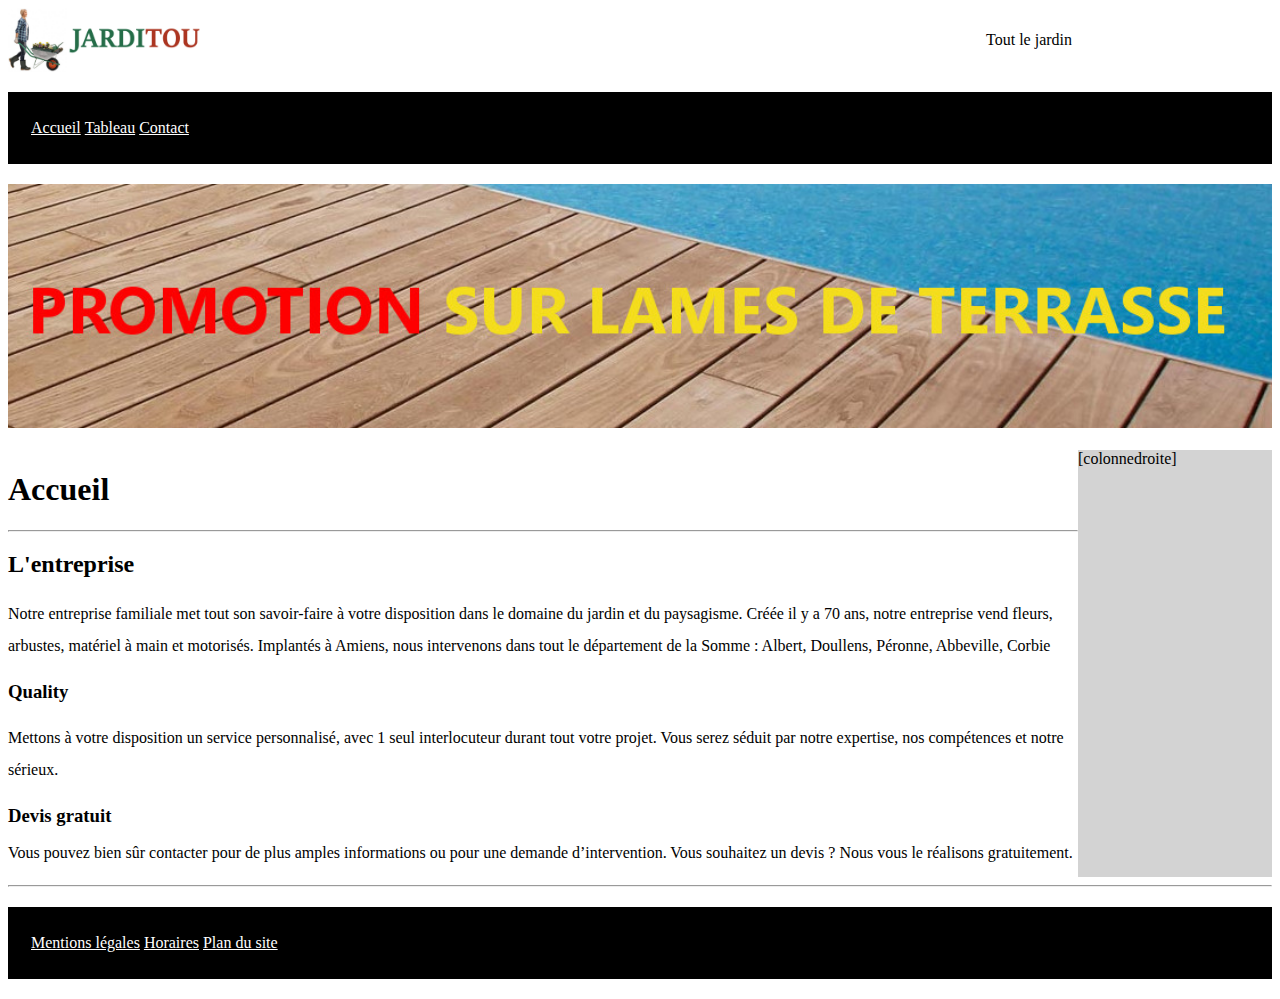
<file: index.html>
<!DOCTYPE html>
<html lang="en">
<head>
    <meta charset="UTF-8">
    <meta http-equiv="X-UA-Compatible" content="IE=edge">
    <meta name="viewport" content="width=device-width, initial-scale=1.0">
    <title>Document</title>
    <link rel="stylesheet" href="assets/css/style.css">
    
</head>
<body>
    <div class="entetelogo"> 
        <img src="src/img/jarditou_logo.jpg" class="logo"><br>
        <p>Tout le jardin</p>
    </div>
    <ul>
        <li> <a href="index.html" title="accueil">Accueil</a></li>
        <li> <a href="tableau.html" title="tableau">Tableau</a></li>
        <li> <a href="contact.html" title="contact">Contact</a></li>
    </ul>
    <img src="src/img/promotion.jpg" class="promotion"><br><br>
    <div class="section">
        <div class="texte">
            <h1>Accueil</h1>
            <hr>   
            <section>
                <h2>L'entreprise</h2>
                <p>Notre entreprise familiale met tout son savoir-faire à votre disposition dans le domaine du jardin et du paysagisme.
                Créée il y a 70 ans, notre entreprise vend fleurs, arbustes, matériel à main et motorisés.
                Implantés à Amiens, nous intervenons dans tout le département de la Somme : Albert, Doullens, Péronne, Abbeville, Corbie</p>
            </section>
            <section>
                <h3>Quality</h3>
                <p>Mettons à votre disposition un service personnalisé, avec 1 seul interlocuteur durant tout votre projet.
                Vous serez séduit par notre expertise, nos compétences et notre sérieux.</p>
            </section>
            <section>
                <h3>Devis gratuit</h3>
                <p class="devis">Vous pouvez bien sûr contacter pour de plus amples informations ou pour une demande d’intervention. Vous souhaitez un devis ? Nous vous le réalisons gratuitement.</p>
            </section>
        </div>
        <aside class="colonnedroite">[colonnedroite]</aside>
    </div>
    <hr>
    <ul>
        <li> <a href="#" title="mention légales">Mentions légales</a></li>
        <li> <a href="#" title="horaires">Horaires</a></li>
        <li> <a href="#" title="plan du site">Plan du site</a></li><br>
    </ul>
    <script src="assets/js/script.js"></script>

</body>
</html>
</file>
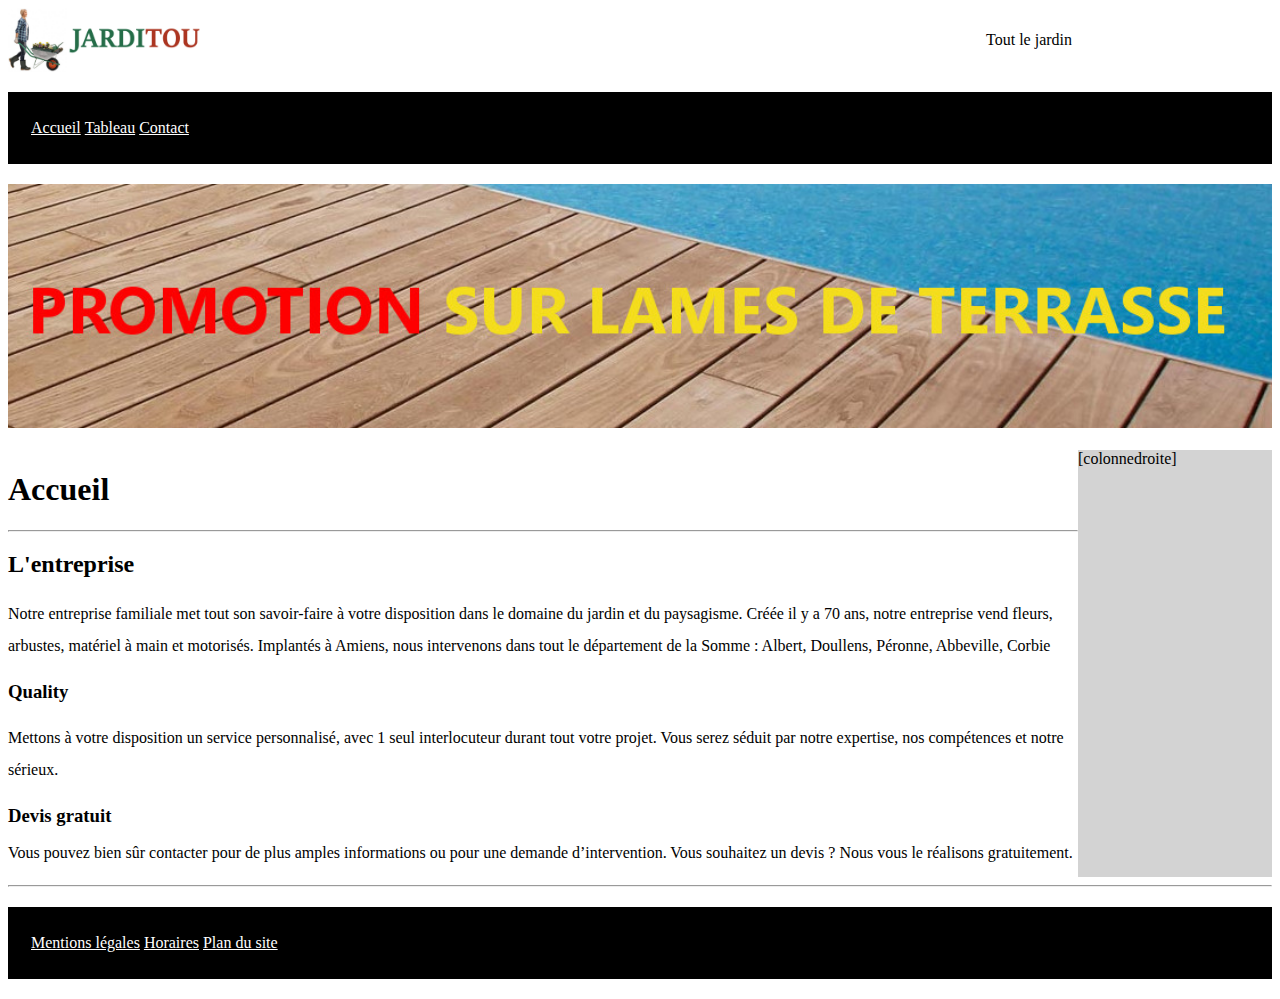
<file: Accueil.html>
<!DOCTYPE html>
<html lang="fr">
<head>
    <meta charset="UTF-8">
    <meta http-equiv="X-UA-Compatible" content="IE=edge">
    <meta name="viewport" content="width=device-width, initial-scale=1.0">
    <title>Document</title>
    <link rel="stylesheet" href="assets/css/style.css">
    
</head>
<body>
    <div class="entetelogo"> 
        <img src="src/img/jarditou_logo.jpg" class="logo"><br>
        <p>Tout le jardin</p>
    </div>
    <ul>
        <li> <a href="index.html" title="accueil">Accueil</a></li>
        <li> <a href="tableau.html" title="tableau">Tableau</a></li>
        <li> <a href="contact.html" title="contact">Contact</a></li>
    </ul>
    <img src="src/img/promotion.jpg" class="promotion"><br><br>
    <div class="section">
        <div class="texte">
            <h1>Accueil</h1>
            <hr>   
            <section>
                <h2>L'entreprise</h2>
                <p>Notre entreprise familiale met tout son savoir-faire à votre disposition dans le domaine du jardin et du paysagisme.
                Créée il y a 70 ans, notre entreprise vend fleurs, arbustes, matériel à main et motorisés.
                Implantés à Amiens, nous intervenons dans tout le département de la Somme : Albert, Doullens, Péronne, Abbeville, Corbie</p>
            </section>
            <section>
                <h3>Quality</h3>
                <p>Mettons à votre disposition un service personnalisé, avec 1 seul interlocuteur durant tout votre projet.
                Vous serez séduit par notre expertise, nos compétences et notre sérieux.</p>
            </section>
            <section>
                <h3>Devis gratuit</h3>
                <p class="devis">Vous pouvez bien sûr contacter pour de plus amples informations ou pour une demande d’intervention. Vous souhaitez un devis ? Nous vous le réalisons gratuitement.</p>
            </section>
        </div>
        <aside class="colonnedroite">[colonnedroite]</aside>
    </div>
    <hr>
    <ul>
        <li> <a href="#" title="mention légales">Mentions légales</a></li>
        <li> <a href="#" title="horaires">Horaires</a></li>
        <li> <a href="#" title="plan du site">Plan du site</a></li><br>
    </ul>
    <script src="assets/js/script.js"></script>

</body>
</html>
</file>
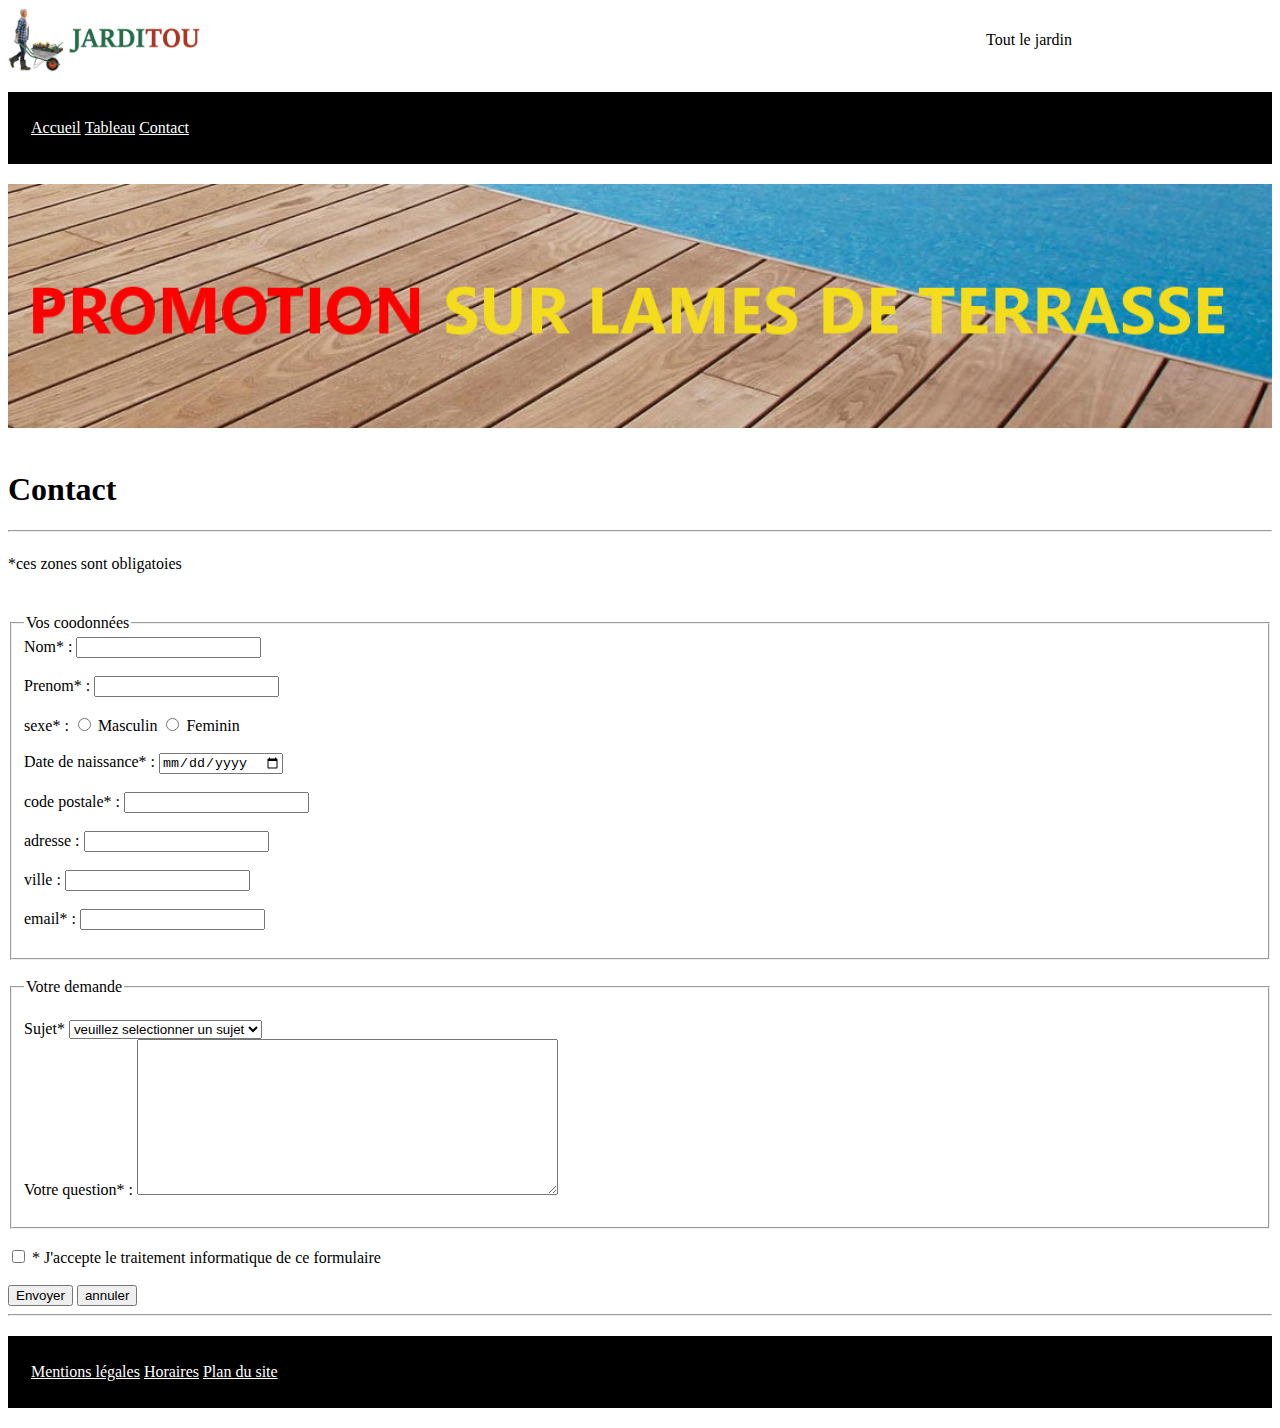
<file: contact.html>
<!DOCTYPE html>
<html lang="en">
<head>
    <meta charset="UTF-8">
    <meta http-equiv="X-UA-Compatible" content="IE=edge">
    <meta name="viewport" content="width=device-width, initial-scale=1.0">
    <link rel="stylesheet" href="assets/css/style.css">
    <title>Contact</title>
</head>
<body>
    <div class="entetelogo"> 
        <img src="src/img/jarditou_logo.jpg" class="logo"><br>
        <p>Tout le jardin</p>
    </div>
    <ul>
        <li> <a href="index.html" title="accueil">Accueil</a></li>
        <li> <a href="tableau.html" title="tableau">Tableau</a></li>
        <li> <a href="contact.html" title="contact">Contact</a></li>
    </ul>
    <img src="src/img/promotion.jpg" class="promotion"><br><br>

    <h1>Contact</h1>

    <hr>
    <p>*ces zones sont obligatoies</p>
        
        
        <br>
        <form action="http://bienvu.net/script.php" method="post">
    
            <fieldset>
                <legend>Vos coodonnées</legend>
                <label for="nom">Nom* : </label><input type="text" name="nom" id="nom"><br> <br>
                <label for="prenom">Prenom* : </label><input type="text" id="prenom" name="prenom"><br> <br>
                <label> sexe* :</label>
                    <input type="radio" id="masculin" value="Masculin">
                    <label for="masculin">Masculin</label>
                    <input type="radio" id="feminin">
                    <label for="feminin">Feminin</label>
                <br> <br>
                <label for="date">Date de naissance* : </label><input type="date" name="ddn" id="date">
                <br> <br>
                <label for="cp" >code postale* : </label><input type="text" name="cp" id="cp"><br> <br>
                <label for="adresse">adresse : </label><input type="text" name="adresse" id="adresse"><br> <br>
                <label for="ville">ville : </label><input type="text" name="ville" id="ville"><br> <br>
                <label for="email">email* : </label><input type="text" name="email" id="email"><br> <br>
            </fieldset><br>

            <fieldset>
                <legend>Votre demande</legend><br>
                <label for="sujet*">Sujet*</label>
                <select id="sujet*" name="sujet">
                    <option>veuillez selectionner un sujet</option>
                </select>
                <br>
                <label for="commentaire">Votre question* : </label><textarea id="commentaire" name="commentaire" rows="10" cols="50"></textarea><br> <br>
            </fieldset>


            <br>
            <input type="checkbox" name="checkbox" id="checkbox"  value=""> 
                <label for="checkbox">* J'accepte le traitement informatique de ce formulaire</label><br><br>
                <input type="submit" value="Envoyer"> 
                <input type="reset" value="annuler"><br>
                
            <hr>
            <ul>
                <li> <a href="jarditouaccueil.html" title="mention légales">Mentions légales</a></li>
                <li> <a href="jarditouaccueil.html" title="horaires">Horaires</a></li>
                <li> <a href="jarditouaccueil.html" title="plan du site">Plan du site</a></li>
            </ul>
    
        </form>

</body>
</html>
</file>
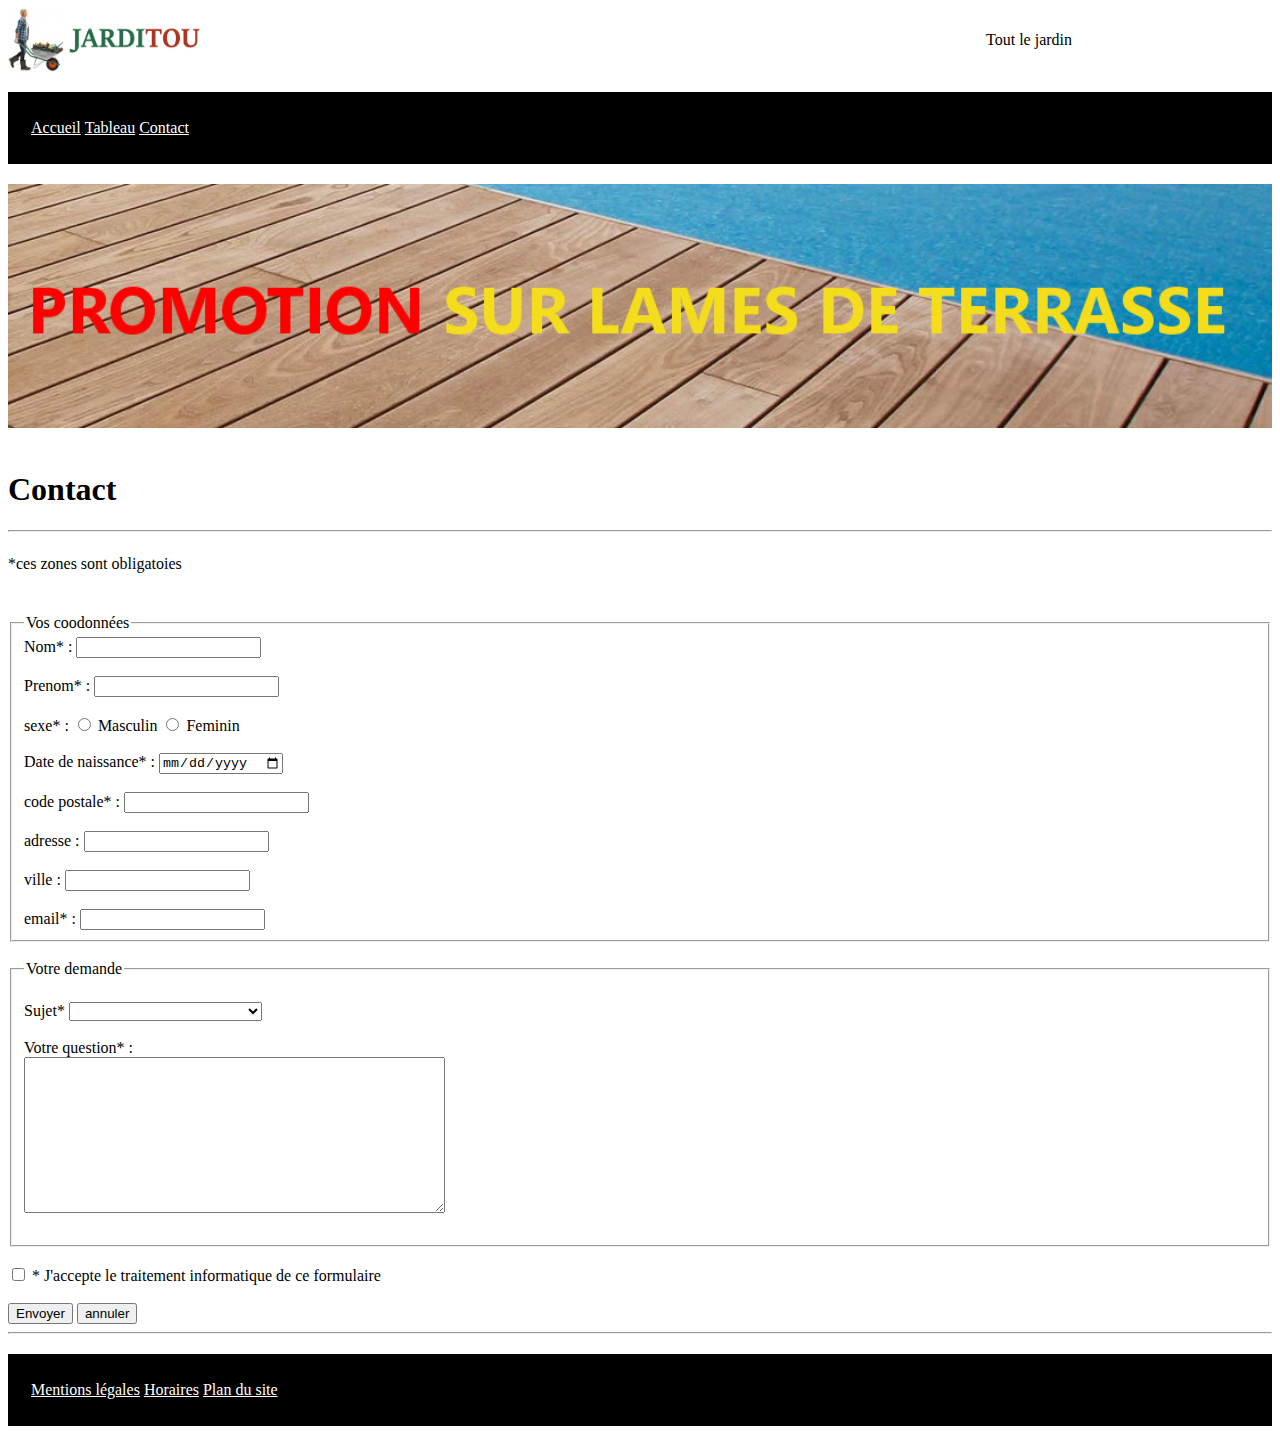
<file: Contact.html>
<!DOCTYPE html>
<html lang="fr">
<head>
    <meta charset="UTF-8">
    <meta http-equiv="X-UA-Compatible" content="IE=edge">
    <meta name="viewport" content="width=device-width, initial-scale=1.0">
    <link rel="stylesheet" href="assets/css/style.css">
    <title>Contact</title>
</head>
<body>
    <div class="entetelogo"> 
        <img src="src/img/jarditou_logo.jpg" class="logo"><br>
        <p>Tout le jardin</p>
    </div>
    <ul>
        <li> <a href="index.html" title="accueil">Accueil</a></li>
        <li> <a href="tableau.html" title="tableau">Tableau</a></li>
        <li> <a href="contact.html" title="contact">Contact</a></li>
    </ul>
    <img src="src/img/promotion.jpg" class="promotion"><br><br>

    <h1>Contact</h1>

    <hr>
    <p>*ces zones sont obligatoies</p>
        
        
        <br>
        <form action="http://bienvu.net/script.php" method="post">
    
            <fieldset>
                <legend>Vos coodonnées</legend>
                <label for="nom">Nom* : </label><input required type="text" name="nom" id="nom">
                <span id="missNom"></span><br><br>
                <label for="prenom">Prenom* : </label><input required type="text" id="prenom" name="prenom">
                <span id="missPrenom"></span><br><br>
                <label> sexe* :</label>
                    <input required type="radio" id="masculin" value="Masculin" name="sexe"> 
                    <label for="masculin">Masculin</label>
                    <input required type="radio" id="feminin" value="Feminin"name="sexe">
                    <label for="feminin">Feminin</label>
                    <span id="missSexe"></span>
                <br> <br>
                <label for="date">Date de naissance* : </label><input required type="date" name="ddn" id="date"><span id="missDate"></span>
                <br>
                <br> 
                <label for="codepostale" >code postale* : </label><input required type="text" name="codepostale" id="cp">   
                <span id="missCp"></span> <br><br>
                <label for="adresse">adresse : </label><input required type="text" name="adresse" id="adresse"><br> <br>
                <label for="ville">ville : </label><input required type="text" name="ville" id="ville"><br> <br>
                <label for="email">email* : </label><input required type="text" name="email" id="email">
                <span id="missEmail"></span>
            </fieldset><br>

            <fieldset>
                <legend>Votre demande</legend><br>
                <label for="sujet">Sujet*</label>
                <select id="sujet" required name="sujet">
                    <option disabled >veuillez selectionner un sujet</option>
                </select>
                <span id="missSujet"></span><br>
                <br>
                <label for="commentaire">Votre question* : </label><span id="missCommentaire"></span><br>
                <textarea id="commentaire" required name="commentaire" rows="10" cols="50"></textarea><br> <br>
            </fieldset>


                 <br>
            <input required type="checkbox" name="checkbox" id="checkbox"  value=""> 
                <label for="checkbox">* J'accepte le traitement informatique de ce formulaire</label>
                <span id="missFormuliare"></span><br><br>
                <button type="submit" value="Envoyer" id="envoi">Envoyer</button>
                <input type="reset" value="annuler"><br>
                

        </form>


            
            <hr>
            <ul>
                <li> <a href="jarditouaccueil.html" title="mention légales">Mentions légales</a></li>
                <li> <a href="jarditouaccueil.html" title="horaires">Horaires</a></li>
                <li> <a href="jarditouaccueil.html" title="plan du site">Plan du site</a></li>
            </ul>
            <script src="assets/js/script.js"></script>

</body>
</html>
</file>
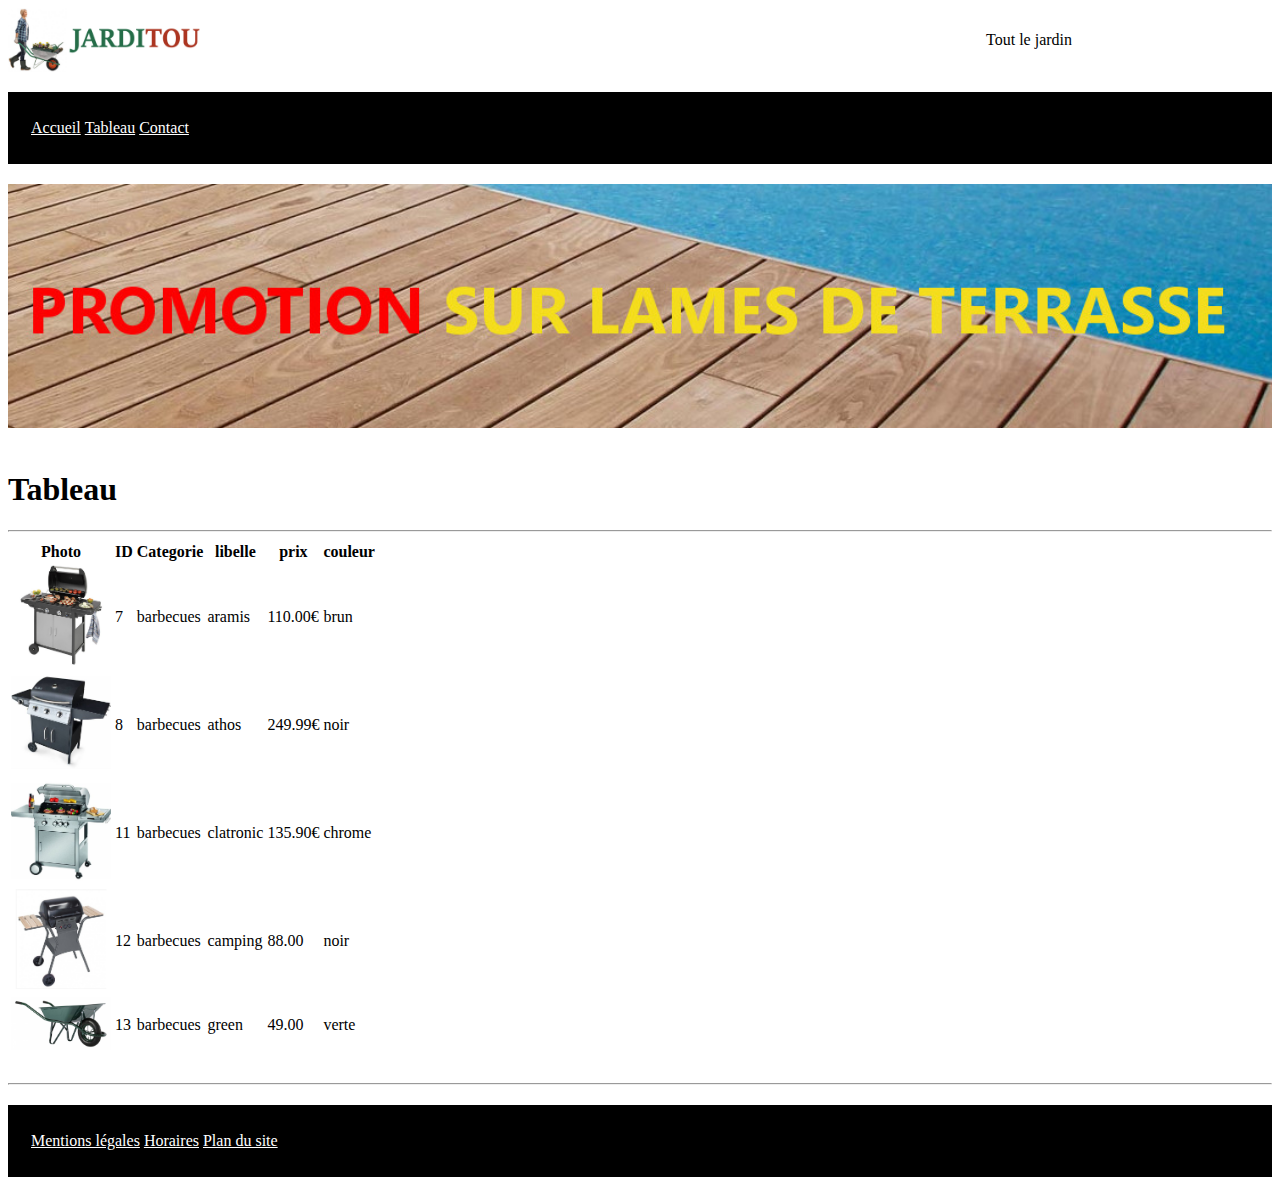
<file: Tableau.html>
<!DOCTYPE html>
<html lang="en">
<head>
    <meta charset="UTF-8">
    <meta http-equiv="X-UA-Compatible" content="IE=edge">
    <meta name="viewport" content="width=device-width, initial-scale=1.0">
    <link rel="stylesheet" href="assets/css/style.css">
    <title>Tableau</title>
</head>
<body>
    <div class="entetelogo"> 
        <img src="src/img/jarditou_logo.jpg" class="logo"><br>
        <p>Tout le jardin</p>
    </div>
    <ul>
        <li> <a href="index.html" title="accueil">Accueil</a></li>
        <li> <a href="tableau.html" title="tableau">Tableau</a></li>
        <li> <a href="contact.html" title="contact">Contact</a></li>
    </ul>
    <img src="src/img/promotion.jpg" class="promotion"><br><br>

    <h1>Tableau</h1>

    <hr>
    
    <table>
        <thead>
            <tr>
                <th>Photo</th>
                <th>ID</th>
                <th>Categorie</th>
                <th>libelle</th>
                <th>prix</th>
                <th>couleur</th>
            </tr>
        </thead>
        
        <tr>
            <td><img src="src/img/7.jpg" width="100" alt=""></td>
            <td>7</td>
            <td>barbecues</td>
            <td>aramis</td>
            <td>110.00€</td>
            <td>brun</td>
        </tr>
        <tr>
            <td><img src="src/img/8.jpg" width="100" alt=""></td>
            <td>8</td>
            <td>barbecues</td>
            <td>athos</td>
            <td>249.99€</td>
            <td>noir</td>
        </tr>
        <tr>
            <td><img src="src/img/11.jpg" width="100" alt=""></td>
            <td>11</td>
            <td>barbecues</td>
            <td>clatronic</td>
            <td>135.90€</td>
            <td>chrome</td>
            <tr>
                <td><img src="src/img/12.jpg" width="100" alt=""></td>
                <td>12</td>
                <td>barbecues</td>
                <td>camping</td>
                <td>88.00</td>
                <td>noir</td>
            </tr>
            <tr>
                <td><img src="src/img/13.jpg" width="100" alt=""></td>
                <td>13</td>
                <td>barbecues</td>
                <td>green</td>
                <td>49.00</td>
                <td>verte</td>
            </tr>
        </table><br>

        <hr>
    <ul>
        <li> <a href="jarditouaccueil.html" title="mention légales">Mentions légales</a></li>
        <li> <a href="jarditouaccueil.html" title="horaires">Horaires</a></li>
        <li> <a href="jarditouaccueil.html" title="plan du site">Plan du site</a></li>
    </ul>
    <script src="assets/js/script.js"></script>
    
</body>
</html>
</file>
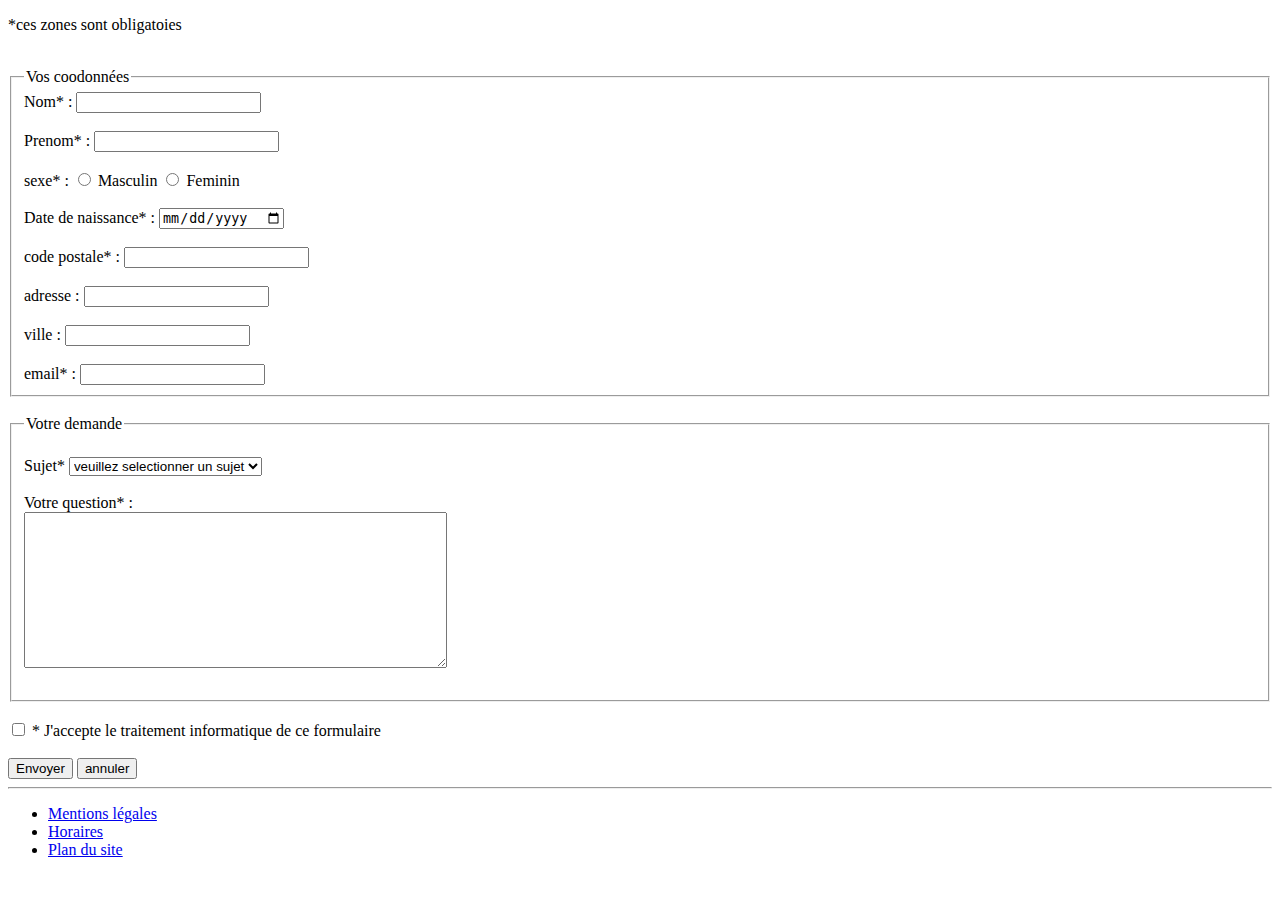
<file: testformulaire.html>
<!DOCTYPE html>
<html lang="fr">
<head>
    <meta charset="UTF-8">
    <meta http-equiv="X-UA-Compatible" content="IE=edge">
    <meta name="viewport" content="width=device-width, initial-scale=1.0">
    <title>Document</title>
</head>
<body>
    <p>*ces zones sont obligatoies</p>
        
        
        <br>
        <form action="http://bienvu.net/script.php" method="post">
    
            <fieldset>
                <legend>Vos coodonnées</legend>
                <label for="nom">Nom* : </label><input required type="text" name="nom" id="nom">
                <span id="missNom"></span><br><br>
                <label for="prenom">Prenom* : </label><input required type="text" id="prenom" name="prenom">
                <span id="missPrenom"></span><br><br>
                <label> sexe* :</label>
                    <input required type="radio" id="masculin" value="Masculin" name="sexe"> 
                    <label for="masculin">Masculin</label>
                    <input required type="radio" id="feminin" value="Feminin"name="sexe">
                    <label for="feminin">Feminin</label>
                    <span id="missSexe"></span>
                <br> <br>
                <label for="date">Date de naissance* : </label><input required type="date" name="ddn" id="date"><span id="missDate"></span>
                <br>
                <br> 
                <label for="codepostale" >code postale* : </label><input required type="text" name="codepostale" id="cp">   
                <span id="missCp"></span> <br><br>
                <label for="adresse">adresse : </label><input required type="text" name="adresse" id="adresse"><br> <br>
                <label for="ville">ville : </label><input required type="text" name="ville" id="ville"><br> <br>
                <label for="email">email* : </label><input required type="text" name="email" id="email">
                <span id="missEmail"></span>
            </fieldset><br>

            <fieldset>
                <legend>Votre demande</legend><br>
            <label for="sujet">Sujet*</label>
            <select id="sujet" required name="sujet">
                <option value="" disabled selected >veuillez selectionner un sujet</option><br>
                <option value="1">Mes commandes</option>
                <option value="2">Question sur un produit</option>
                <option value="3">Réclamation</option>
                <option value="4">autres</option> 
            </select>
            <span id="missSujet"></span><br>
                <br>
                <label for="commentaire">Votre question* : </label><span id="missCommentaire"></span><br>
                <textarea id="commentaire" required name="commentaire" rows="10" cols="50"></textarea><br> <br>
            </fieldset>


                 <br>
            <input required type="checkbox" name="checkbox" id="checkbox"  value=""> 
                <label for="checkbox">* J'accepte le traitement informatique de ce formulaire</label>
                <span id="missFormuliare"></span><br><br>
                <button type="submit" value="Envoyer" id="envoi">Envoyer</button>
                <input type="reset" value="annuler"><br>
                

        </form>


            
            <hr>
            <ul>
                <li> <a href="jarditouaccueil.html" title="mention légales">Mentions légales</a></li>
                <li> <a href="jarditouaccueil.html" title="horaires">Horaires</a></li>
                <li> <a href="jarditouaccueil.html" title="plan du site">Plan du site</a></li>
            </ul>
            <script src="assets/js/formulaireAmeliore.js"></script>

</body>
</html>
</file>
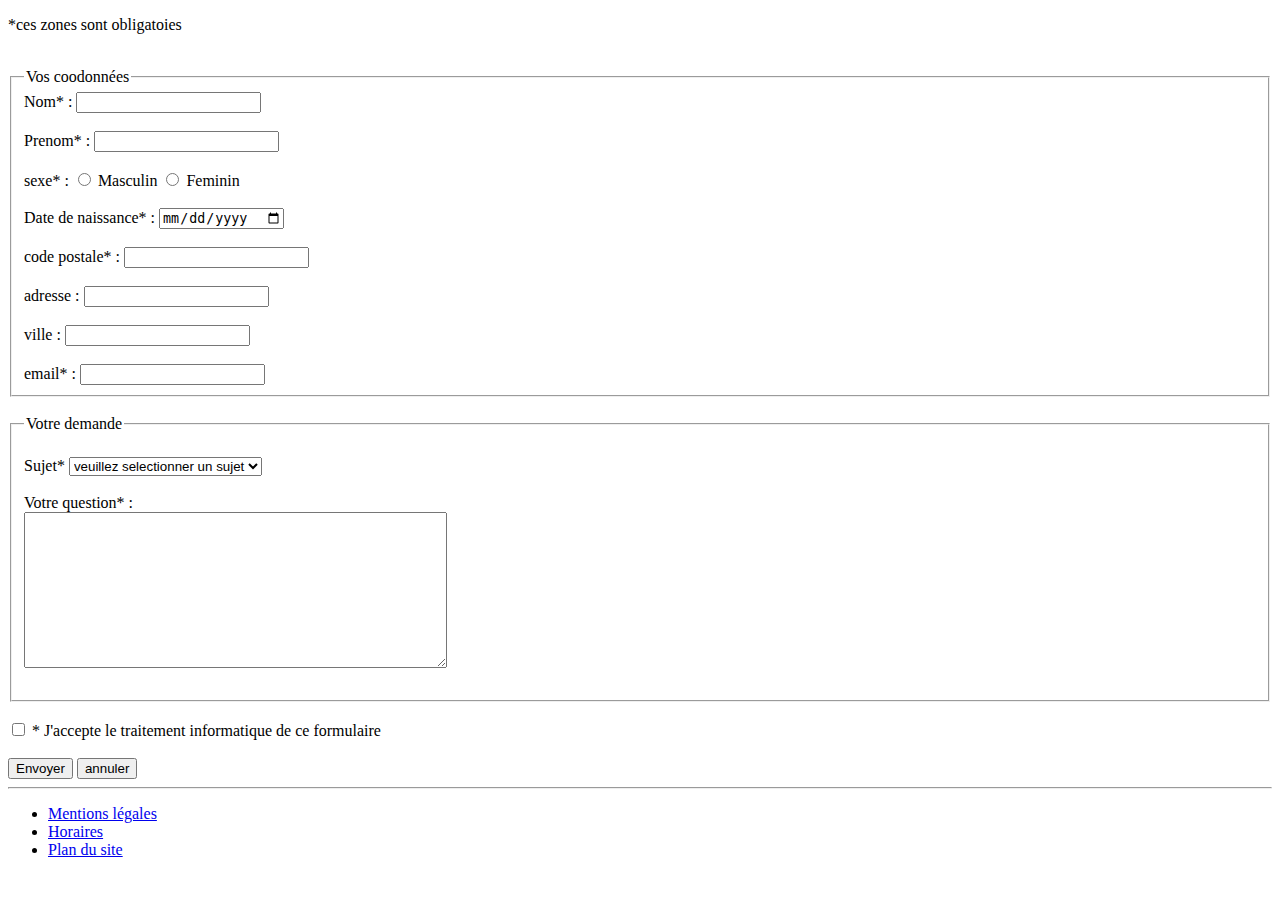
<file: Testformulaire.html>
<!DOCTYPE html>
<html lang="fr">
<head>
    <meta charset="UTF-8">
    <meta http-equiv="X-UA-Compatible" content="IE=edge">
    <meta name="viewport" content="width=device-width, initial-scale=1.0">
    <title>Testformulaire</title>
</head>
<body>
    <p>*ces zones sont obligatoies</p>
        
        
        <br>
        <form action="http://bienvu.net/script.php" method="post">
    
            <fieldset>
                <legend>Vos coodonnées</legend>
                <label for="nom">Nom* : </label><input required type="text" name="nom" id="nom">
                <span id="missNom"></span><br><br>
                <label for="prenom">Prenom* : </label><input required type="text" id="prenom" name="prenom">
                <span id="missPrenom"></span><br><br>
                <label> sexe* :</label>
                    <input required type="radio" id="masculin" value="Masculin" name="sexe"> 
                    <label for="masculin">Masculin</label>
                    <input required type="radio" id="feminin" value="Feminin"name="sexe">
                    <label for="feminin">Feminin</label>
                    <span id="missSexe"></span>
                <br> <br>
                <label for="date">Date de naissance* : </label><input required type="date" name="ddn" id="date"><span id="missDate"></span>
                <br>
                <br> 
                <label for="codepostale" >code postale* : </label><input required type="text" name="codepostale" id="cp">   
                <span id="missCp"></span> <br><br>
                <label for="adresse">adresse : </label><input required type="text" name="adresse" id="adresse"><br> <br>
                <label for="ville">ville : </label><input required type="text" name="ville" id="ville"><br> <br>
                <label for="email">email* : </label><input required type="text" name="email" id="email">
                <span id="missEmail"></span>
            </fieldset><br>

            <fieldset>
                <legend>Votre demande</legend><br>
            <label for="sujet">Sujet*</label>
            <select id="sujet" required name="sujet">
                <option value="" disabled selected >veuillez selectionner un sujet</option><br>
                <option value="1">Mes commandes</option>
                <option value="2">Question sur un produit</option>
                <option value="3">Réclamation</option>
                <option value="4">autres</option> 
            </select>
            <span id="missSujet"></span><br>
                <br>
                <label for="commentaire">Votre question* : </label><span id="missCommentaire"></span><br>
                <textarea id="commentaire" required name="commentaire" rows="10" cols="50"></textarea><br> <br>
            </fieldset>


                 <br>
            <input required type="checkbox" name="checkbox" id="checkbox"  value=""> 
                <label for="checkbox">* J'accepte le traitement informatique de ce formulaire</label>
                <span id="missFormuliare"></span><br><br>
                <button type="submit" value="Envoyer" id="envoi">Envoyer</button>
                <input type="reset" value="annuler"><br>
                

        </form>


            
            <hr>
            <ul>
                <li> <a href="jarditouaccueil.html" title="mention légales">Mentions légales</a></li>
                <li> <a href="jarditouaccueil.html" title="horaires">Horaires</a></li>
                <li> <a href="jarditouaccueil.html" title="plan du site">Plan du site</a></li>
            </ul>
            <script src="assets/js/formulaireAmeliore.js"></script>

</body>
</html>
</file>
<file: assets/css/style.css>
.logo{
    width : 200px; 
}

.entetelogo{
    /* display: flex;
    justify-content: space-between;
    margin-right: 400px; */
    display: flex;
    justify-content: space-between;
    margin-right: 200px;
}

.promotion {
    width: 100%;
}

ul{
    width: 2000;
    height: 50px;
    padding: 10px 20px 10px 20px;
    border: 1px solid black;
    margin: 20px 0 20px 0;
    background-color: black;
    display: flex;
    align-items: center; list-style: none;
}

a {
    color: white;
}


li {
    margin: 2px;
}

p {
    line-height: 2em;     
}
.devis {
    line-height: 1em;
}

.section{
display: flex;
}
.colonnedroite {
    /* display: flex;
    justify-content: flex-end;
    align-items: flex-end; */
    width: 30%;
    background-color:lightgrey;
    border: 5px; 
}

@media screen and (max-width: 768px) 
{ 
body{
    font-size: 1em;
}

.colonnedroite{
    display: none;
}


ul{
display: list-item;
}

}
</file>
